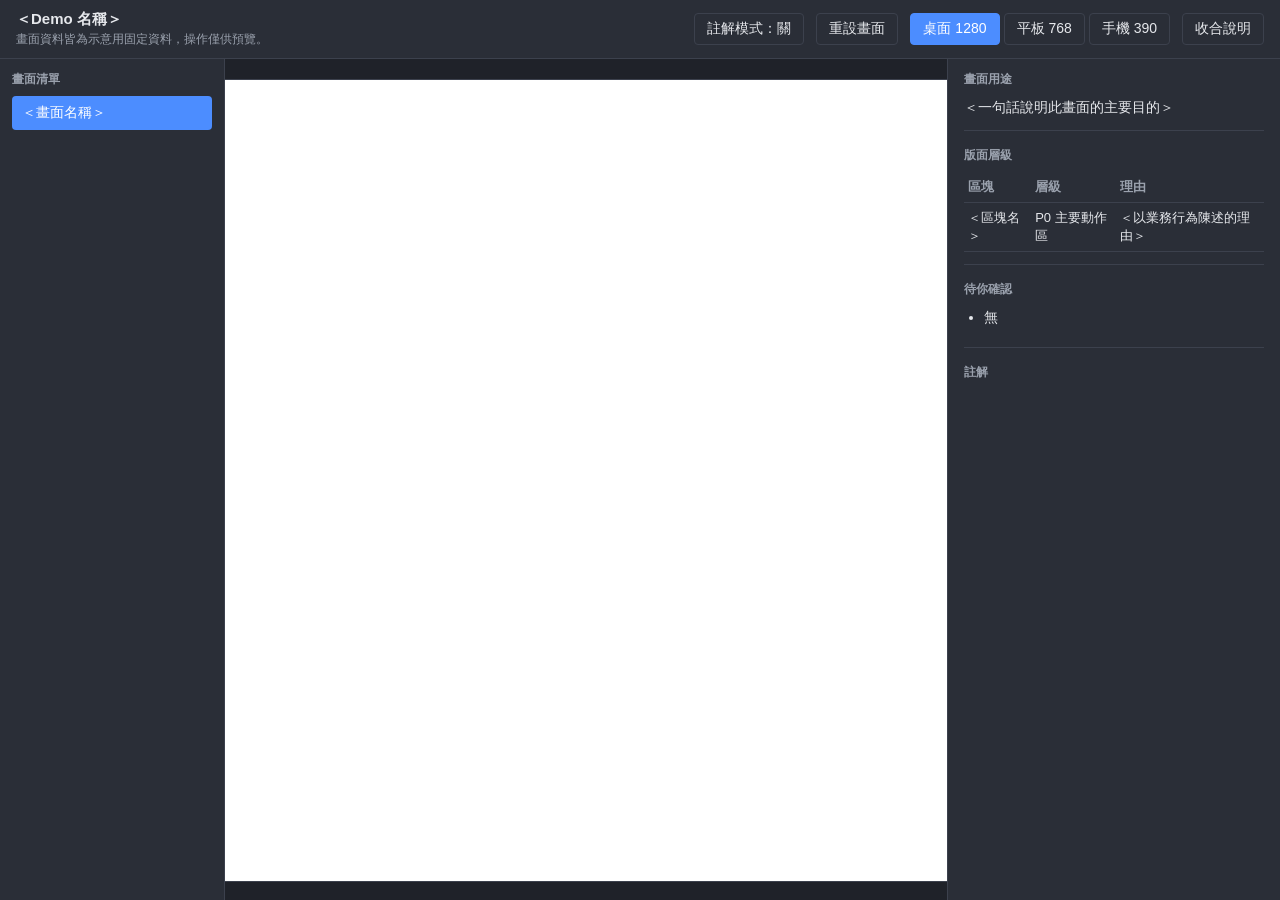
<file: templates/ui-demo-shell/index.html>
<!DOCTYPE html>
<html lang="zh-Hant">
<head>
  <meta charset="UTF-8">
  <meta name="viewport" content="width=device-width, initial-scale=1.0">
  <title>UI Demo</title>
  <link rel="stylesheet" href="shell.css">
</head>
<body>
  <div class="shell-root">
    <header class="shell-topbar">
      <div class="shell-heading">
        <h1 class="shell-title" id="shellTitle">UI Demo</h1>
        <p class="shell-note">畫面資料皆為示意用固定資料，操作僅供預覽。</p>
      </div>
      <div class="shell-tools">
        <button type="button" class="shell-btn" id="annotationToggle" aria-pressed="false">註解模式：關</button>
        <button type="button" class="shell-btn" id="resetDemo">重設畫面</button>
        <div class="shell-viewport-group" role="group">
          <button type="button" class="shell-btn shell-btn-active" data-width="1280">桌面 1280</button>
          <button type="button" class="shell-btn" data-width="768">平板 768</button>
          <button type="button" class="shell-btn" data-width="390">手機 390</button>
        </div>
        <button type="button" class="shell-btn" id="panelToggle">收合說明</button>
      </div>
    </header>

    <div class="shell-body">
      <nav class="shell-nav">
        <p class="shell-nav-heading">畫面清單</p>
        <ul class="shell-nav-list" id="screenList"></ul>
      </nav>

      <main class="shell-stage">
        <div class="shell-frame-wrap" id="frameWrap">
          <iframe class="shell-frame" id="screenFrame" title="Demo 畫面"></iframe>
          <div class="shell-overlay" id="annotationOverlay"></div>
        </div>
      </main>

      <aside class="shell-panel" id="infoPanel">
        <section class="shell-panel-section">
          <h2 class="shell-panel-heading">畫面用途</h2>
          <p class="shell-panel-text" id="screenSummary"></p>
        </section>
        <section class="shell-panel-section">
          <h2 class="shell-panel-heading">版面層級</h2>
          <table class="shell-table">
            <thead>
              <tr><th>區塊</th><th>層級</th><th>理由</th></tr>
            </thead>
            <tbody id="layerRows"></tbody>
          </table>
        </section>
        <section class="shell-panel-section">
          <h2 class="shell-panel-heading">待你確認</h2>
          <ul class="shell-annotation-list" id="pendingList"></ul>
        </section>
        <section class="shell-panel-section" id="annotationSection">
          <h2 class="shell-panel-heading">註解</h2>
          <ol class="shell-annotation-list" id="annotationList"></ol>
        </section>
      </aside>
    </div>
  </div>

  <script src="demo-data.js"></script>
  <script src="shell.js"></script>
</body>
</html>
</file>
<file: templates/ui-demo-shell/shell.css>
/*
 * Demo 外框樣式。
 * 僅作用於 shell 外框元素，選擇器一律以 .shell- 前綴命名，與畫面層樣式完全隔離。
 * 畫面層樣式請寫在 screens/screen.css，不要寫進本檔。
 */

.shell-root {
  --shell-bg: #1f2229;
  --shell-surface: #2a2e37;
  --shell-border: #3c414d;
  --shell-text: #e6e8ec;
  --shell-text-muted: #9aa1ad;
  --shell-accent: #4c8dff;

  display: flex;
  flex-direction: column;
  height: 100vh;
  margin: 0;
  font-family: "Segoe UI", "Microsoft JhengHei", sans-serif;
  font-size: 14px;
  color: var(--shell-text);
  background: var(--shell-bg);
}

body {
  margin: 0;
}

.shell-topbar {
  display: flex;
  align-items: center;
  justify-content: space-between;
  gap: 16px;
  padding: 10px 16px;
  border-bottom: 1px solid var(--shell-border);
  background: var(--shell-surface);
}

.shell-heading {
  display: flex;
  flex-direction: column;
  gap: 2px;
}

.shell-title {
  margin: 0;
  font-size: 15px;
  font-weight: 600;
}

.shell-note {
  margin: 0;
  font-size: 12px;
  color: var(--shell-text-muted);
}

.shell-tools {
  display: flex;
  align-items: center;
  gap: 12px;
}

.shell-viewport-group {
  display: flex;
  gap: 4px;
}

.shell-btn {
  padding: 6px 12px;
  font: inherit;
  color: var(--shell-text);
  cursor: pointer;
  background: transparent;
  border: 1px solid var(--shell-border);
  border-radius: 4px;
}

.shell-btn:hover {
  border-color: var(--shell-accent);
}

.shell-btn-active {
  color: #fff;
  background: var(--shell-accent);
  border-color: var(--shell-accent);
}

.shell-body {
  display: flex;
  flex: 1;
  min-height: 0;
}

.shell-nav {
  flex: 0 0 200px;
  padding: 12px;
  overflow-y: auto;
  border-right: 1px solid var(--shell-border);
  background: var(--shell-surface);
}

.shell-nav-heading,
.shell-panel-heading {
  margin: 0 0 8px;
  font-size: 12px;
  font-weight: 600;
  color: var(--shell-text-muted);
  text-transform: uppercase;
}

.shell-nav-list {
  padding: 0;
  margin: 0;
  list-style: none;
}

.shell-nav-item {
  margin-bottom: 4px;
  border-radius: 4px;
}

.shell-nav-item-invalid {
  padding: 8px 10px;
  color: var(--shell-text-muted);
}

.shell-nav-button {
  display: block;
  width: 100%;
  padding: 8px 10px;
  font: inherit;
  color: inherit;
  text-align: left;
  cursor: pointer;
  background: transparent;
  border: 0;
  border-radius: inherit;
}

.shell-nav-button:hover {
  background: rgba(255, 255, 255, 0.06);
}

.shell-nav-button:focus-visible {
  outline: 2px solid var(--shell-accent);
  outline-offset: 2px;
}

.shell-nav-item-active {
  color: #fff;
  background: var(--shell-accent);
}

.shell-nav-item-active .shell-nav-button:hover {
  background: var(--shell-accent);
}

.shell-stage {
  display: flex;
  flex: 1;
  justify-content: center;
  min-width: 0;
  padding: 20px;
  overflow: auto;
}

.shell-frame-wrap {
  position: relative;
  flex: 0 0 auto;
  height: 100%;
  background: #fff;
  border: 1px solid var(--shell-border);
  border-radius: 4px;
}

.shell-frame {
  display: block;
  width: 100%;
  height: 100%;
  border: 0;
}

.shell-overlay {
  position: absolute;
  inset: 0;
  pointer-events: none;
}

.shell-bubble {
  position: absolute;
  display: flex;
  align-items: center;
  justify-content: center;
  width: 24px;
  height: 24px;
  font-size: 12px;
  font-weight: 700;
  color: #fff;
  pointer-events: auto;
  cursor: default;
  background: #d9480f;
  border: 2px solid #fff;
  border-radius: 50%;
  transform: translate(-50%, -50%);
}

.shell-panel {
  flex: 0 0 300px;
  padding: 12px 16px;
  overflow-y: auto;
  border-left: 1px solid var(--shell-border);
  background: var(--shell-surface);
}

.shell-panel-collapsed {
  display: none;
}

.shell-panel-section {
  padding-bottom: 12px;
  margin-bottom: 16px;
  border-bottom: 1px solid var(--shell-border);
}

.shell-panel-section:last-child {
  border-bottom: 0;
}

.shell-panel-text {
  margin: 0;
  line-height: 1.6;
}

.shell-table {
  width: 100%;
  border-collapse: collapse;
}

.shell-table th,
.shell-table td {
  padding: 6px 4px;
  font-size: 13px;
  text-align: left;
  vertical-align: top;
  border-bottom: 1px solid var(--shell-border);
}

.shell-table th {
  color: var(--shell-text-muted);
  font-weight: 600;
}

.shell-annotation-list {
  padding-left: 20px;
  margin: 0;
  line-height: 1.6;
}

.shell-annotation-list li {
  margin-bottom: 6px;
}

.shell-empty {
  margin: 0;
  color: var(--shell-text-muted);
}
</file>
